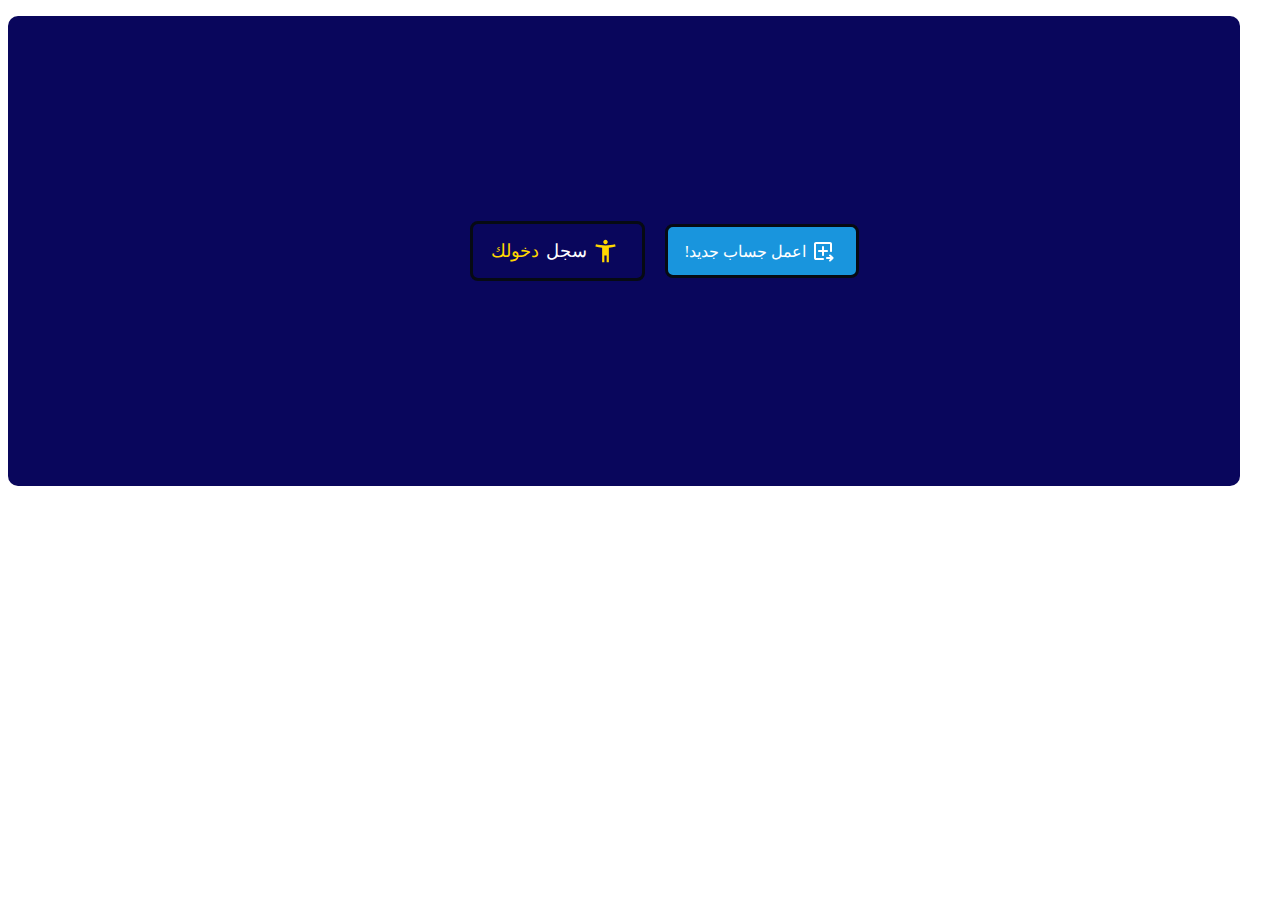
<file: try.html>
<!DOCTYPE html>
<html lang="en">
<head>
    <meta charset="UTF-8">
    <meta name="viewport" content="width=device-width, initial-scale=1.0">
    <title>Document</title>

    <style>
        :root {
  --bg-light: #ffffff;
  --bg-dark: #060a13;
  --blue-bg: #1995dd;
  --toggle-circle: #eaf6fa;
  --icon-color: #c0cad8;
    --gold: #ffbc2d;
  --light-gold: #FFECB3; /* ذهبي فاتح */
    --toggle-bg: #2b3648;
    --light-dark:#060a13bb;
    --dark:rgba(10, 93, 131, 0.993);
    --dark-card:rgb(30 41 59 );
    --light:rgba(233, 221, 221, 0.801);
}

div.log{
    padding: 10px ;
    height: 50vh;
      margin-right:  2em;
       border-radius: 10px;
    margin-top: 1em;
    display: flex;
    align-items: center;
    background-color:rgb(9, 6, 92);
    justify-content: center;
}
div.log a{
    text-decoration: none;
    
}
 .login ,.signup ,.bx-search{
   padding:0.5em 1em;
   font-weight: 500;
   border-radius: 8px;
   margin-left: 20px ;
 
}
.signup{
    color: var(--bg-light);
    background-color: var(--blue-bg);
    display: flex;
    align-items: center;
    border: solid var(--bg-dark);
}

.login {
  font-family: 'Cairo', sans-serif; /* خط عربي أنيق */
  font-size: 18px;
  text-decoration: none;
   border: solid var(--bg-dark);
  
}

.icon {
  z-index: 2;
  font-size: 15px;
}

/* إخفاء الـ checkbox */
#toggle {
  display: none;
}



.toggle-switch {
  width: 80px; /* بدلاً من 110px */
  height: 40px; /* ممكن تصغر الارتفاع كمان لو حبيت */
  padding: 0 4px ;
}

.toggle-switch::after {
  width: 38px;
  height: 38px;
  top: 1px;
  left:0px;
}
.bx-search{
  position: relative;
}
.bx-search::after {
  content: "ابحث في الموقع";
  opacity: 0;
  position: absolute; /* ← ضروري علشان نتحكم في مكانه */
  right: 40px;
  top:5px; /* يظهر تحت العنصر مباشرة */
  white-space: nowrap;
  
  color: #fff;
  padding: 5px 10px;
  border-radius: 5px;
  transform: translateX(50px); /* يبدأ من اليمين */
  transition: all 0.5s ease;
  pointer-events: none;
}

.bx-search:hover::after {
  opacity: 1;
  transform: translateX(0); /* يتحرك لليسار عند الـ hover */
}

#toggle:checked + .toggle-switch::after {
  transform: translateX(44px); /* مناسبة للعرض الجديد */
}

.icon {
  font-size: 16px;
  color: #060a13ad;
  
}

div.nav-logo{
    display: flex;
    margin-left: 2em;
    margin-top: 1em;
    align-items: center;
}
div.toggle-container{
    margin-left: 1em;
}
div.log{
      margin-right:  2em;
    margin-top: 1em;
    display: flex;
    align-items: center;
}
div.log a{
    text-decoration: none;
    
}
 .login ,.signup ,.bx-search{
   padding:0.5em 1em;
   font-weight: 500;
   border-radius: 8px;
 
}
.signup{
    color: var(--bg-light);
    background-color: var(--blue-bg);
    display: flex;
    align-items: center;
    border: solid var(--bg-dark);
}

.login {
  font-family: 'Cairo', sans-serif; /* خط عربي أنيق */
  font-size: 18px;
  text-decoration: none;
   border: solid var(--bg-dark);
  
}


.white-text {
  
  display: inline-flex;
  align-items: center; /* عشان الأيقونة تطلع بجانب النص */
}

.login-icon {
  margin-right: 5px;
}

.span {
  color: gold; /* الذهبي */
}

.white-text {
  color: white;
  margin-left: 2px;
}

i.bx-search{
    font-size:1.3em;
    cursor: pointer;
    color: var(--bg-light);
    z-index: 54;
}

.log>div{
display: flex;
color: var(--bg-light);
align-items: center;
overflow: hidden;
}
.search-tex{
position: relative;
right: -180px;

}

    </style>
</head>
<body>
        <div class="log">
          
            
            <i class="bx bx-search"></i>
       

          
          
<a href="./login.html" class="login">
  <span class="span">
    دخولك  <span class="white-text">  سجل 
      <svg style="margin:0 5px; color:gold" xmlns="http://www.w3.org/2000/svg" xmlns:xlink="http://www.w3.org/1999/xlink" aria-hidden="true" role="img" class="iconify iconify--ic" width="1.5em" height="2em" preserveAspectRatio="xMidYMid meet" viewBox="0 0 24 24">
        <path fill="currentColor" d="M20.5 6c-2.61.7-5.67 1-8.5 1s-5.89-.3-8.5-1L3 8c1.86.5 4 .83 6 1v13h2v-6h2v6h2V9c2-.17 4.14-.5 6-1zM12 6c1.1 0 2-.9 2-2s-.9-2-2-2s-2 .9-2 2s.9 2 2 2"></path>
      </svg>
    </span>
  </span>
</a>

          <a href="./signUp.html" class="signup">!اعمل جساب جديد <svg style="margin:0 5px" xmlns="http://www.w3.org/2000/svg" xmlns:xlink="http://www.w3.org/1999/xlink" aria-hidden="true" role="img" class="iconify iconify--material-symbols" width="1.5em" height="2em" preserveAspectRatio="xMidYMid meet" viewBox="0 0 24 24"><path fill="currentColor" d="M5 19V5zv-.025zm0 2q-.825 0-1.412-.587T3 19V5q0-.825.588-1.412T5 3h14q.825 0 1.413.588T21 5v7q0 .425-.288.713T20 13t-.712-.288T19 12V5H5v14h7q.425 0 .713.288T13 20t-.288.713T12 21zm14.175-1H16q-.425 0-.712-.288T15 19t.288-.712T16 18h3.175l-.9-.9Q18 16.825 18 16.413t.3-.713q.275-.275.7-.275t.7.275l2.6 2.6q.3.3.3.7t-.3.7l-2.6 2.6q-.275.275-.687.288T18.3 22.3q-.275-.275-.275-.7t.275-.7zM11 13v3q0 .425.288.713T12 17t.713-.288T13 16v-3h3q.425 0 .713-.288T17 12t-.288-.712T16 11h-3V8q0-.425-.288-.712T12 7t-.712.288T11 8v3H8q-.425 0-.712.288T7 12t.288.713T8 13z"></path></svg></a>
         
        </div>
</body>
</html>
</file>
